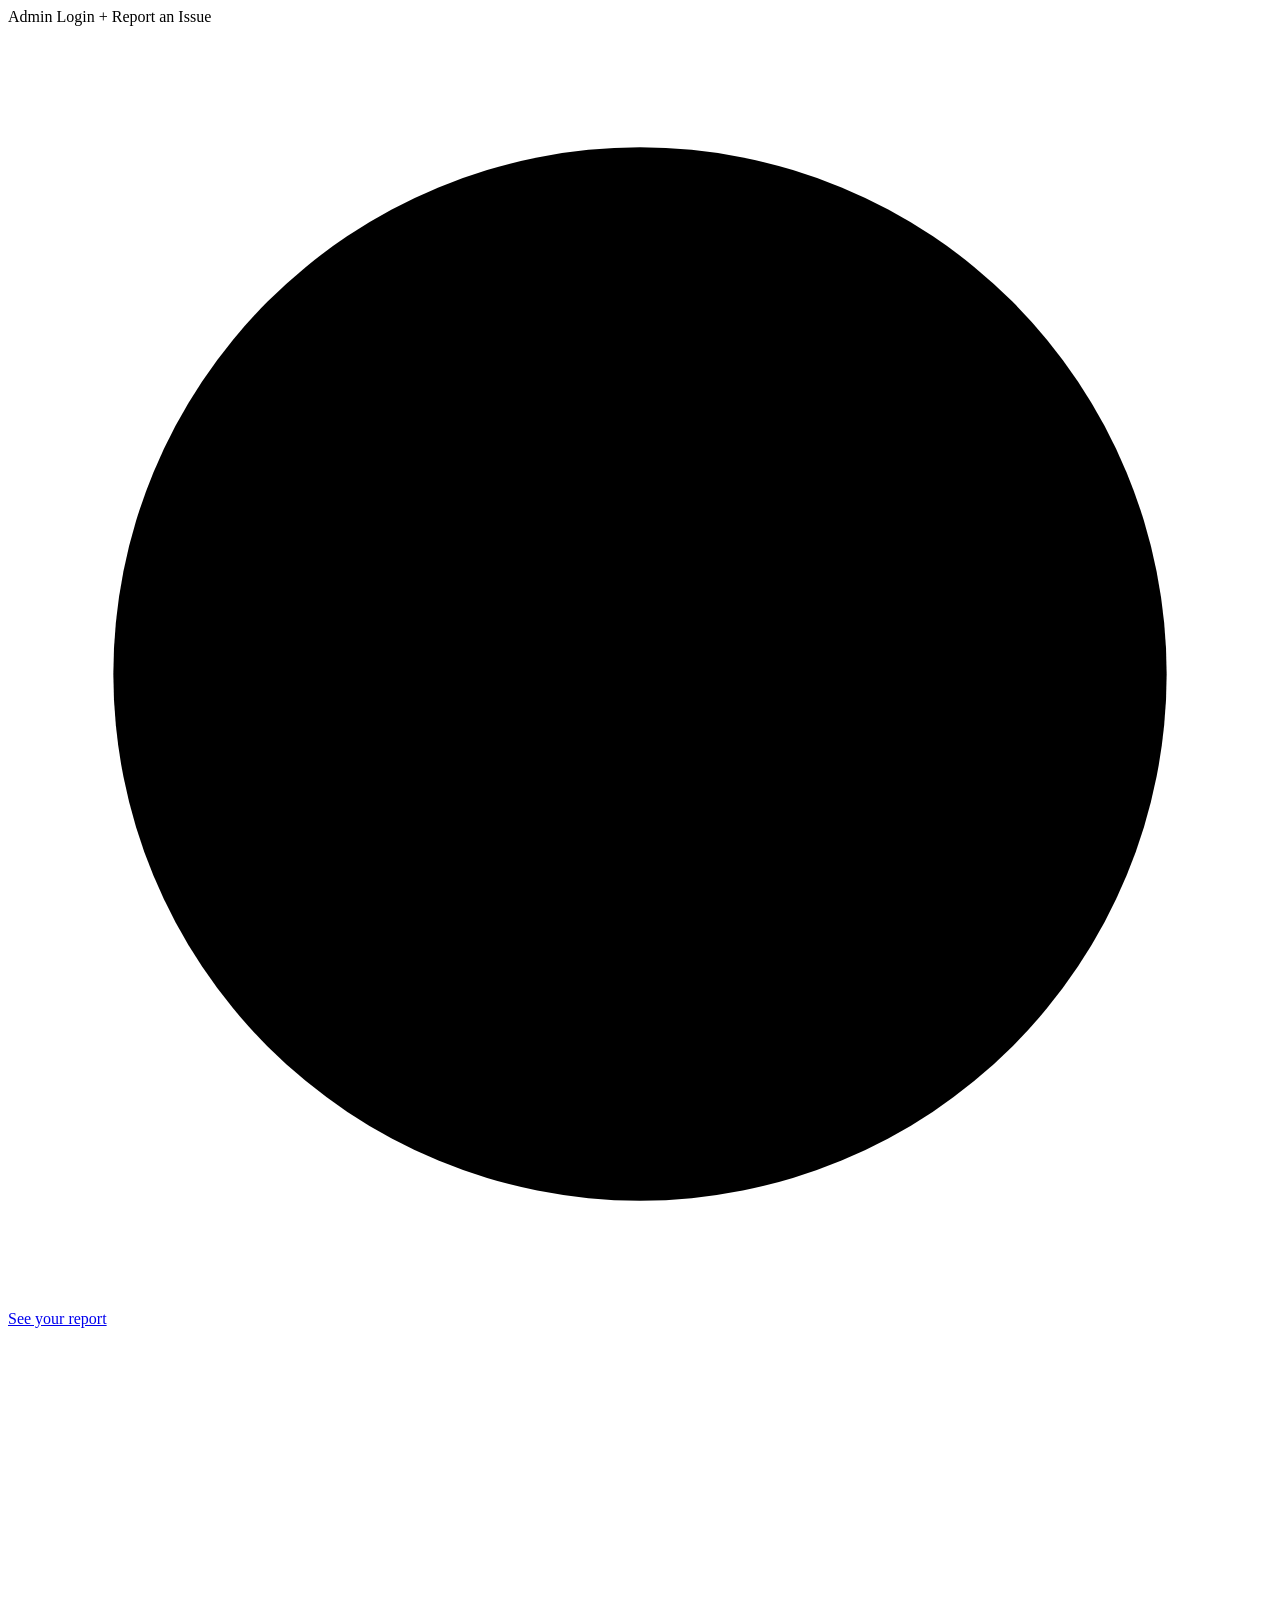
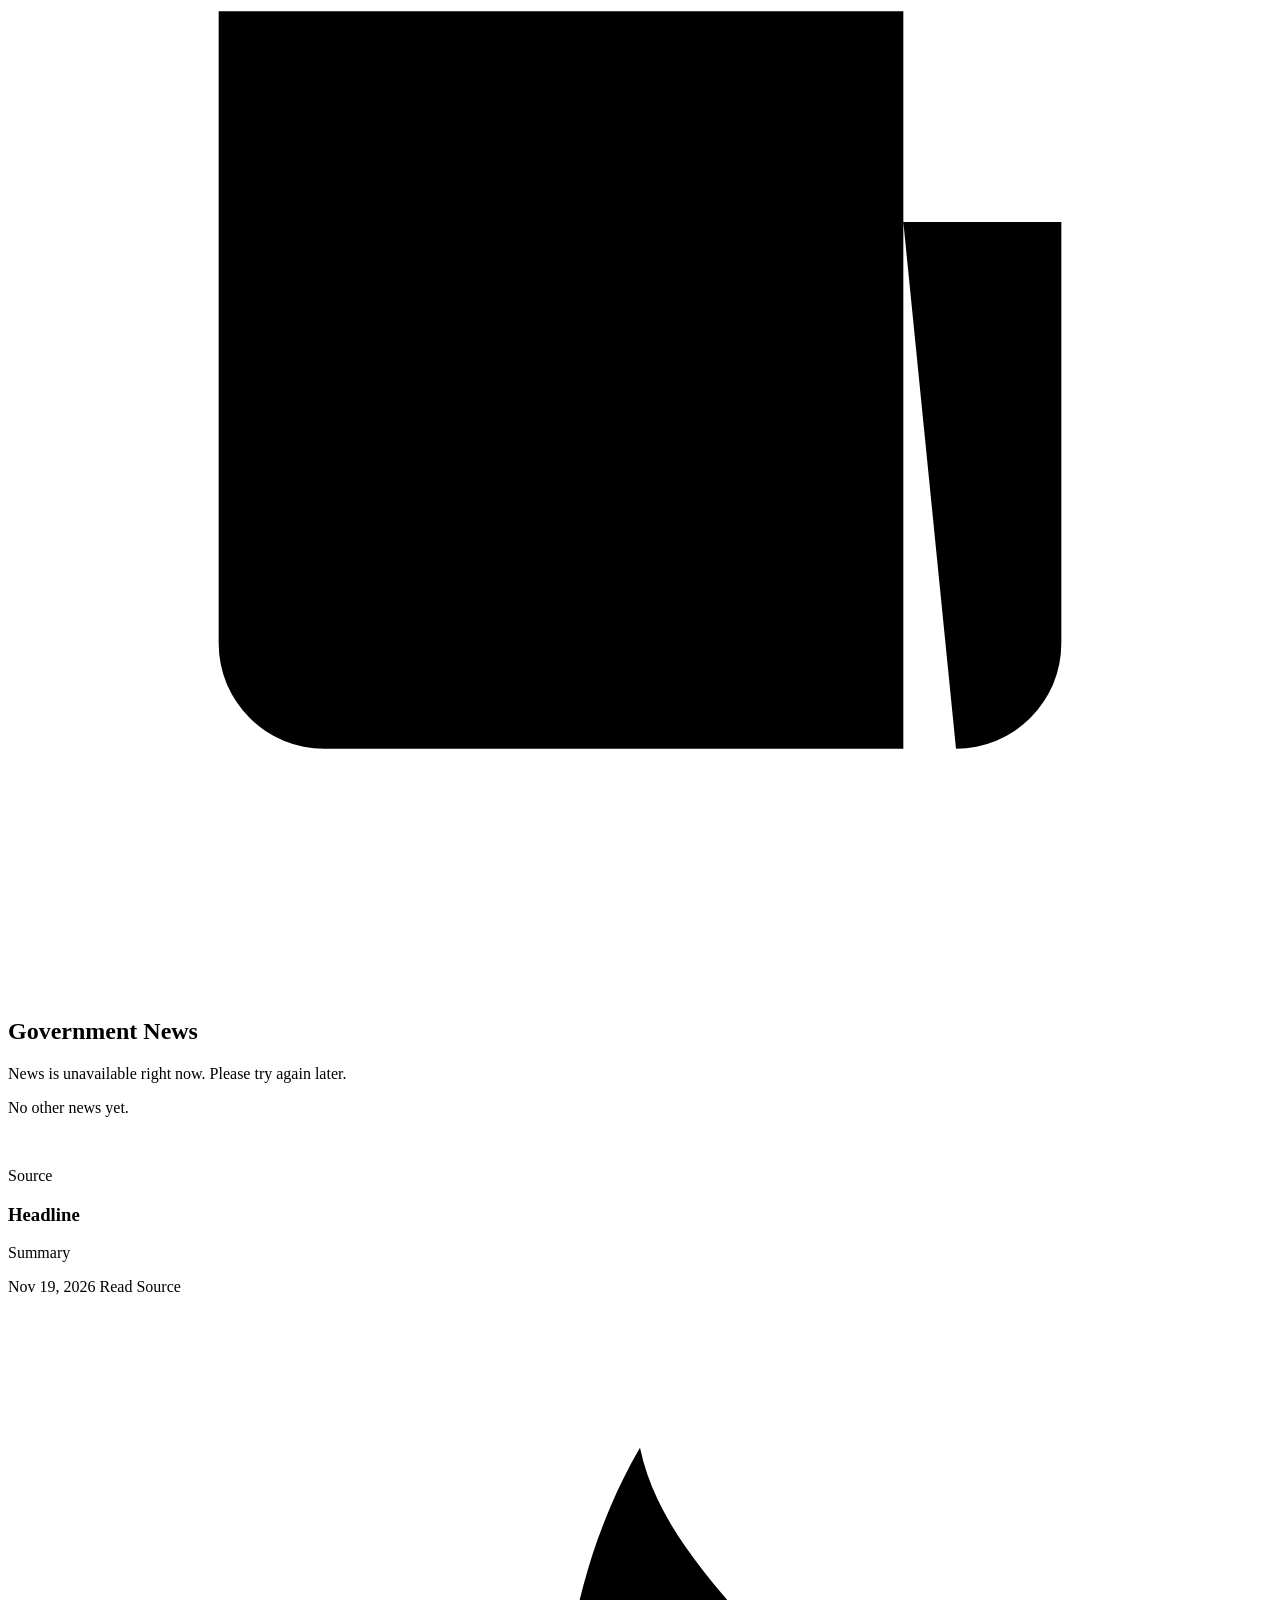
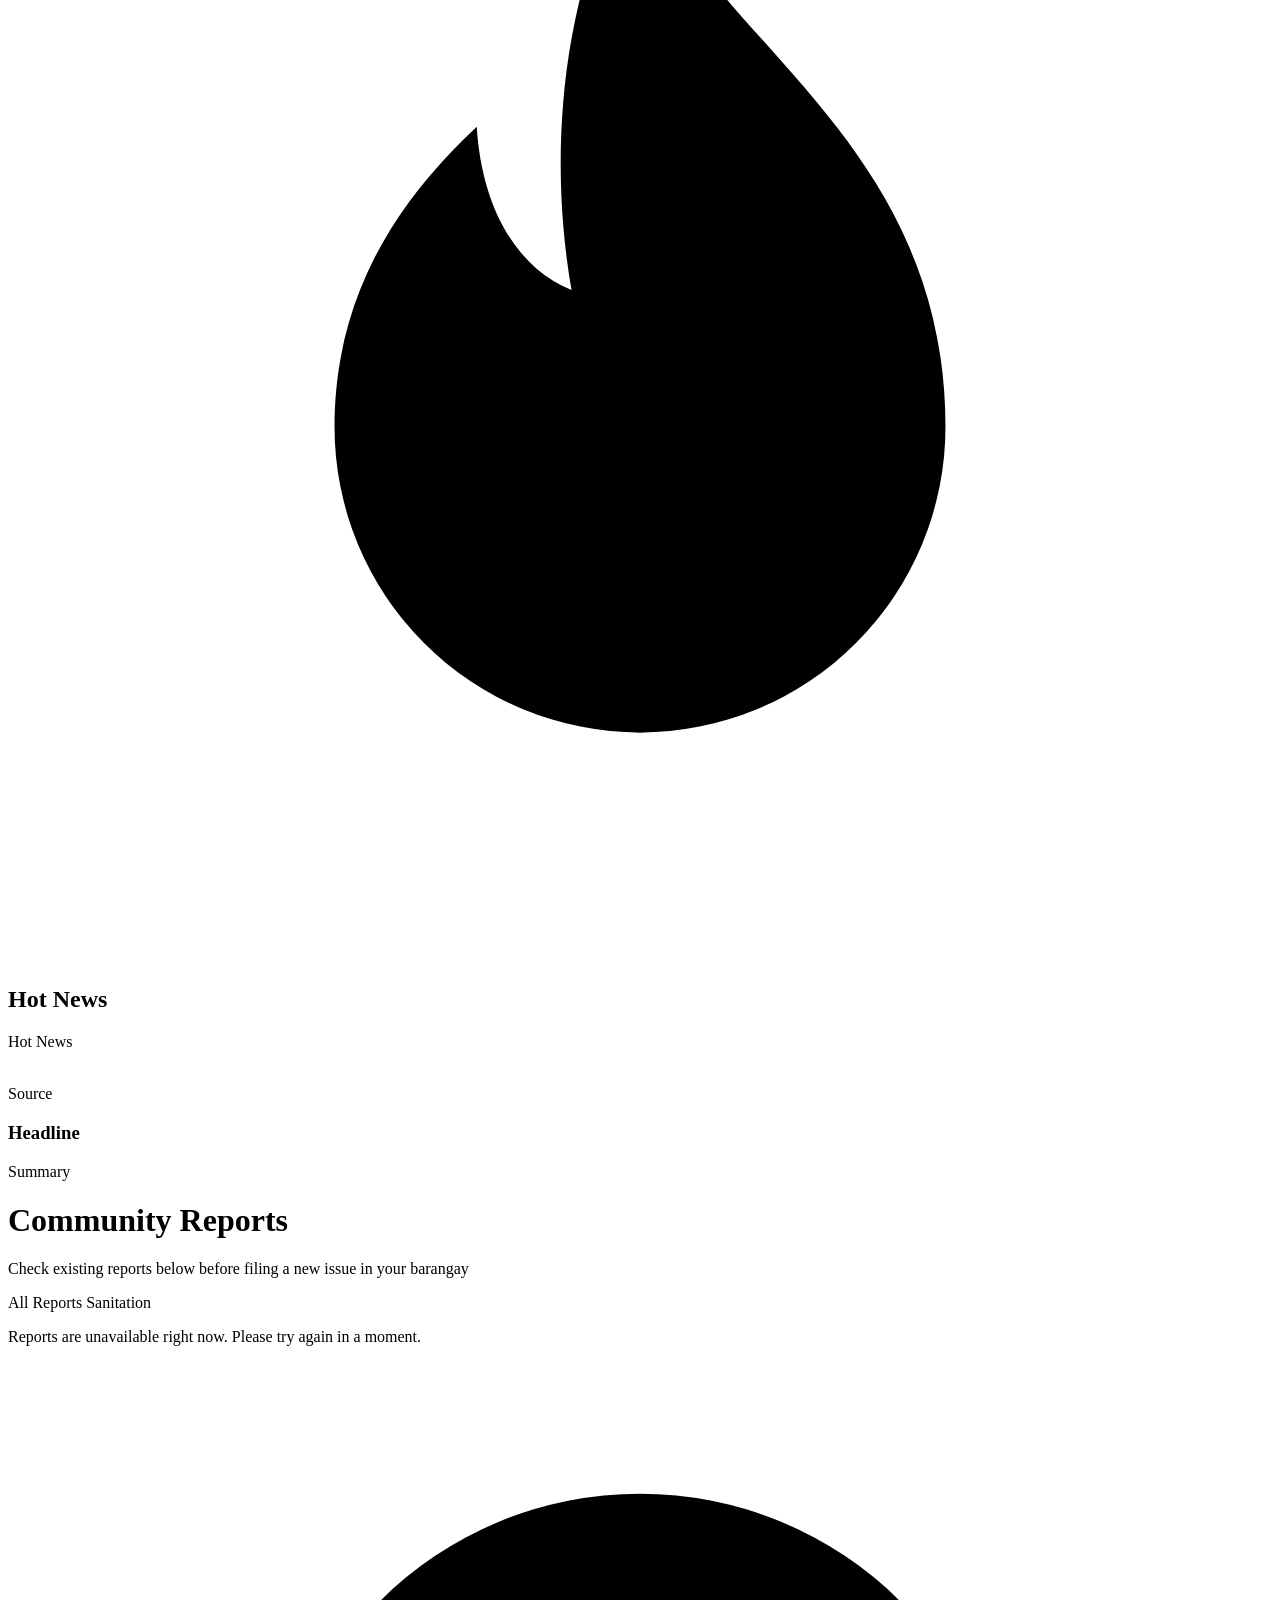
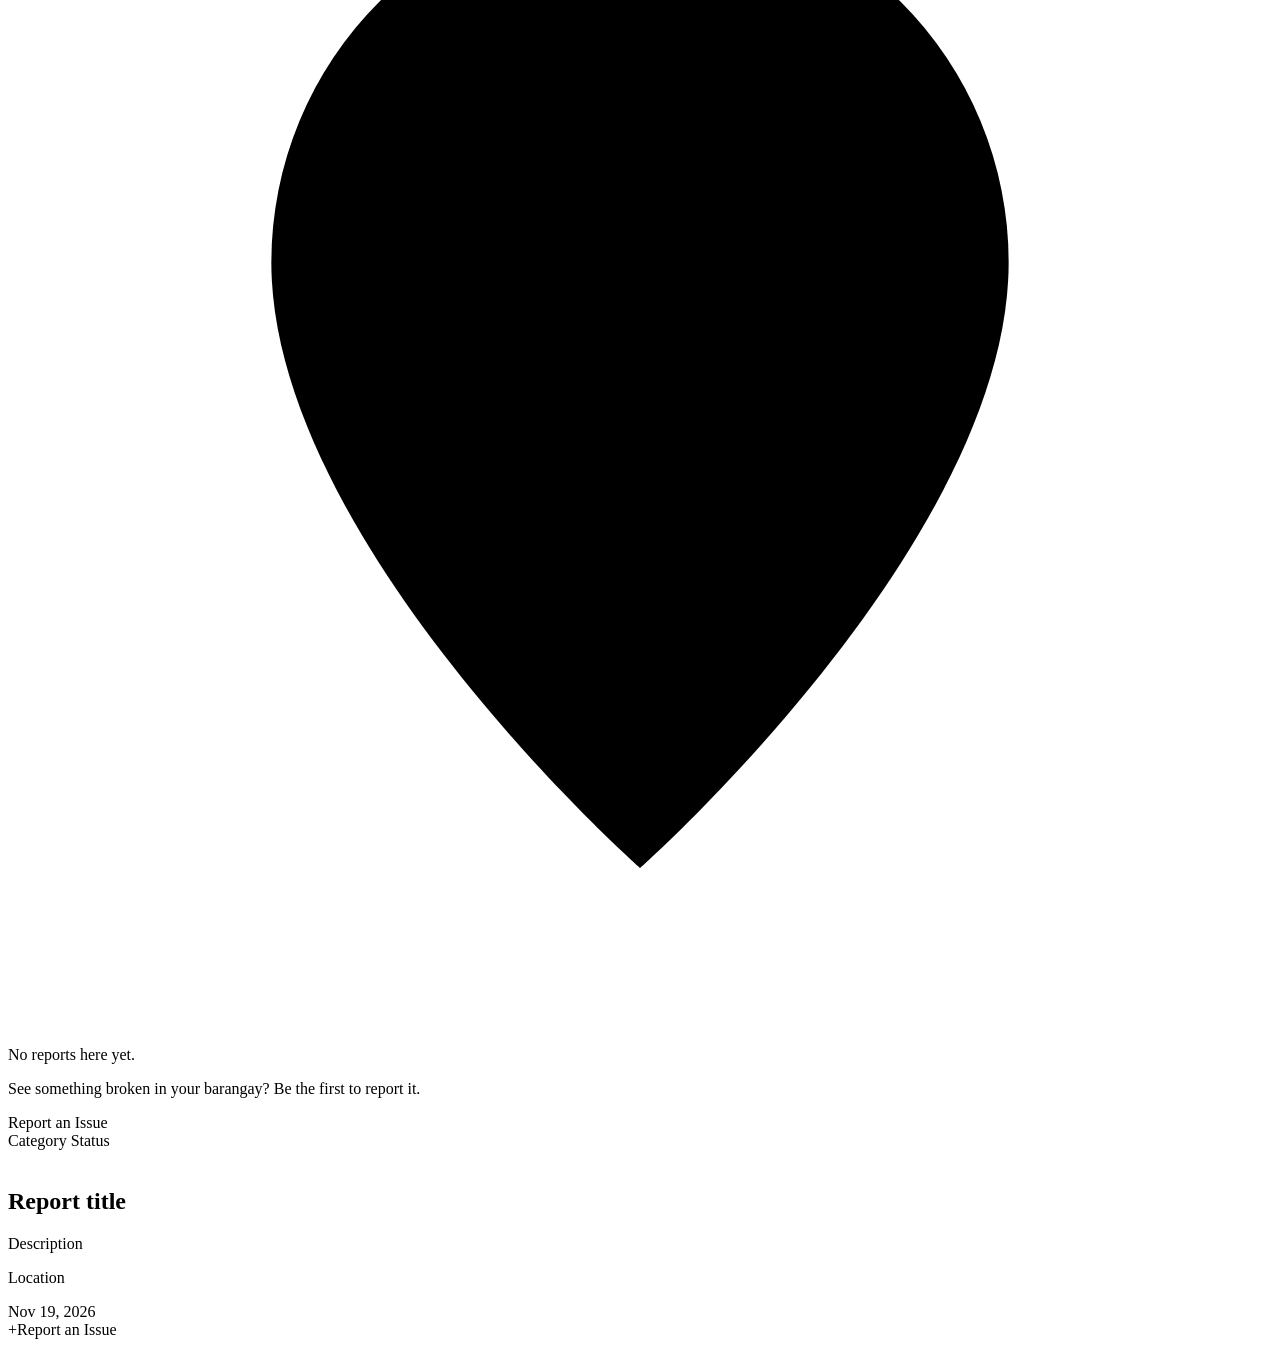
<file: src/main/resources/templates/dashboard.html>
<!--/*
  File:        dashboard.html
  Module:      Public dashboard (S1)
  Purpose:     Shows the hot news, the government news list, the category filter and the 4-column report grid.
  Responsible: Ythan Joshua Costelo
*/-->
<!DOCTYPE html>
<html lang="en" xmlns:th="http://www.thymeleaf.org">
<head th:replace="~{fragments :: head('Community Reports')}"></head>
<body>
  <header class="site-header">
    <a th:replace="~{fragments :: brand}"></a>
    <div class="header-actions">
      <a class="header-link" th:href="@{/admin/login}">Admin Login</a>
      <a class="button header-cta" th:href="@{/reports/new}"><span aria-hidden="true">+</span> Report an Issue</a>
    </div>
  </header>

  <!--/* The newest items are the Hot News cards; the list beside them has the older ones. The reports use the full width. */-->
  <main class="dashboard" th:with="hotCount=3">
    <p class="banner banner-ok" role="status" th:if="${message}">
      <svg class="check" viewBox="0 0 24 24" aria-hidden="true"><circle cx="12" cy="12" r="10"/><path d="M7 12.5l3.5 3.5L17 9"/></svg>
      <span th:text="${message}"></span>
      <a href="#new-report">See your report</a>
    </p>

    <div class="news-row">
      <aside class="news" aria-labelledby="news-heading">
        <h2 id="news-heading" class="news-heading"><svg viewBox="0 0 24 24" aria-hidden="true"><path d="M4 5h13v14H6a2 2 0 0 1-2-2zM17 9h3v8a2 2 0 0 1-2 2M7 9h7M7 13h7M7 16h4"/></svg> Government News</h2>
        <div class="news-list" tabindex="0" role="region" aria-labelledby="news-heading">
          <p class="empty" th:if="${news == null}">News is unavailable right now. Please try again later.</p>
          <p class="empty" th:if="${news != null and news.size() <= hotCount}">No other news yet.</p>
          <article class="news-item" th:each="item, i : ${news}" th:if="${i.index >= hotCount}"
                   th:style="|--i:${i.index}|">
            <div class="news-top">
              <img class="news-image" th:src="${item.imageUrl} ?: @{/images/news-placeholder.png}" alt=""
                   loading="lazy" referrerpolicy="no-referrer"
                   onerror="this.onerror=null;this.src='/images/news-placeholder.png'">
              <div>
                <p class="news-source" th:text="${item.sourceName}">Source</p>
                <h3 class="news-title" th:text="${item.title}">Headline</h3>
              </div>
            </div>
            <p class="news-summary" th:text="${item.summary}">Summary</p>
            <div class="news-bottom" th:fragment="newsBottom(item)">
              <time th:datetime="${item.publishedDate}"
                    th:text="${#temporals.format(item.publishedDate, 'MMM d, yyyy')}">Nov 19, 2026</time>
              <a th:href="${item.sourceUrl}" target="_blank" rel="noopener noreferrer"
                 th:aria-label="|Read Source: ${item.title} (opens in a new tab)|">Read Source</a>
            </div>
          </article>
        </div>
      </aside>

      <section class="hot" aria-labelledby="hot-heading" th:if="${news != null and !news.isEmpty()}">
        <h2 id="hot-heading" class="hot-heading"><svg viewBox="0 0 24 24" aria-hidden="true"><path d="M12 2.5c.7 3.4 5.8 5.2 5.8 11a5.8 5.8 0 0 1-11.6 0c0-2.5 1.2-4.3 2.7-5.7.1 1.6.8 2.7 1.8 3.100C10.2 8 10.6 4.9 12 2.5z"/><path d="M12 19.3a2.4 2.4 0 0 0 2.4-2.4c0-1.5-1.2-2.3-2.4-3.7-1.2 1.4-2.4 2.2-2.4 3.7a2.4 2.4 0 0 0 2.4 2.4z"/></svg> Hot News</h2>
        <div class="grid hot-grid">
          <article class="hot-card" th:each="item, i : ${news}" th:if="${i.index < hotCount}" th:style="|--i:${i.index}|">
            <div class="card-badges"><span class="badge badge-hot">Hot News</span></div>
            <div class="card-media">
              <img class="card-photo" th:src="${item.imageUrl} ?: @{/images/news-placeholder.png}" alt=""
                   referrerpolicy="no-referrer" onerror="this.onerror=null;this.src='/images/news-placeholder.png'">
            </div>
            <p class="news-source" th:text="${item.sourceName}">Source</p>
            <h3 class="card-title" th:text="${item.title}">Headline</h3>
            <p class="card-description" th:text="${item.summary}">Summary</p>
            <div th:replace="~{:: newsBottom(${item})}"></div>
          </article>
        </div>
      </section>
    </div>

    <h1 class="accent">Community Reports</h1>
    <p class="subtitle">Check existing reports below before filing a new issue in your barangay</p>

    <nav class="pills" aria-label="Filter reports by category">
      <a class="pill" th:href="@{/}" th:attr="aria-current=${selected == null ? 'page' : null}">All Reports</a>
      <a class="pill" th:each="category : ${categories}" th:href="@{/(category=${category.name()})}"
         th:attr="aria-current=${selected == category ? 'page' : null}"
         th:text="${category.displayName}">Sanitation</a>
    </nav>

    <p class="banner banner-error" role="alert" th:if="${reports == null}">
      Reports are unavailable right now. Please try again in a moment.
    </p>
    <div class="empty-state" th:if="${reports != null and reports.isEmpty()}">
      <svg viewBox="0 0 24 24" aria-hidden="true"><path d="M12 21s7-6.2 7-11.5a7 7 0 1 0-14 0C5 14.8 12 21 12 21z"/><circle cx="12" cy="9.5" r="2.5"/></svg>
      <p class="empty-title">No reports here yet.</p>
      <p>See something broken in your barangay? Be the first to report it.</p>
      <a class="button" th:href="@{/reports/new}">Report an Issue</a>
    </div>

    <div class="grid">
      <article class="card" th:each="report, i : ${reports}" th:style="|--i:${i.index}|"
               th:classappend="${message != null and i.first} ? 'card-new'"
               th:id="${message != null and i.first} ? 'new-report'">
        <div class="card-badges">
          <span class="badge" th:classappend="|badge-${#strings.toLowerCase(report.category.name())}|"
                th:text="${report.category.displayName}">Category</span>
          <span class="badge" th:classappend="|badge-${#strings.toLowerCase(report.status.name())}|"
                th:text="${report.status.displayName}">Status</span>
        </div>
        <div class="card-media">
          <img class="card-photo" th:src="${report.imageUrl} ?: @{/images/report-placeholder.png}"
               th:alt="${report.imageUrl} ? |Photo of ${report.title}| : 'No photo provided'"
               loading="lazy" onerror="this.onerror=null;this.src='/images/report-placeholder.png'">
        </div>
        <h2 class="card-title" th:text="${report.title}">Report title</h2>
        <p class="card-description" th:text="${report.description}">Description</p>
        <p class="card-location" th:text="${report.location}">Location</p>
        <time class="card-date" th:datetime="${report.createdAt}"
              th:text="${#temporals.format(report.createdAt, 'MMM d, yyyy')}">Nov 19, 2026</time>
      </article>
    </div>
  </main>

  <a class="fab" th:href="@{/reports/new}"><span class="fab-plus" aria-hidden="true">+</span><span class="fab-label">Report an Issue</span></a>
  <script th:src="@{/js/cards.js}"></script>
</body>
</html>
</file>
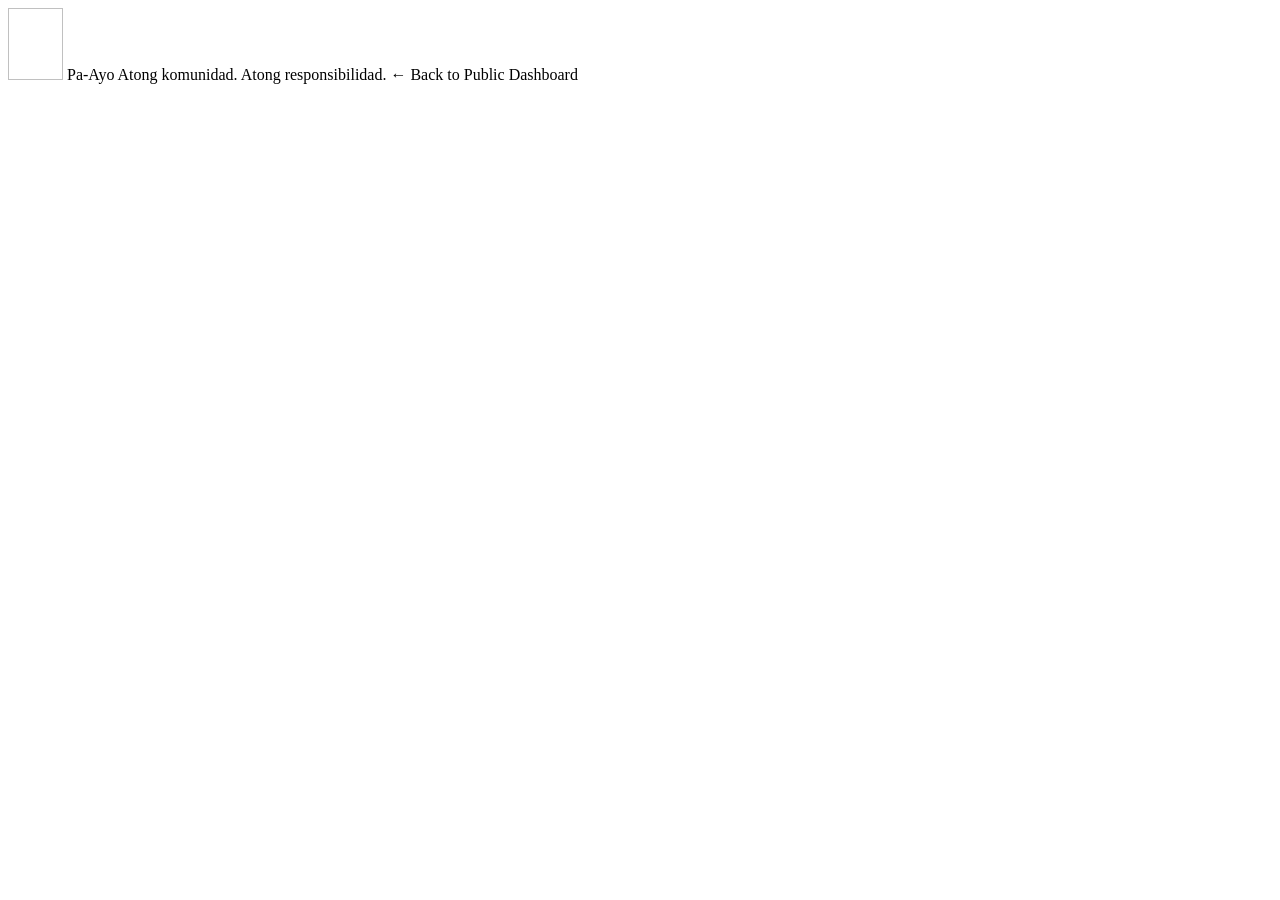
<file: src/main/resources/templates/fragments.html>
<!--/*
  File:        fragments.html
  Module:      Public pages
  Purpose:     Page parts shared by several screens: head, logo and links.
  Responsible: Ythan Joshua Costelo
*/-->
<!DOCTYPE html>
<html lang="en" xmlns:th="http://www.thymeleaf.org">
<head th:fragment="head(title)">
  <meta charset="UTF-8">
  <meta name="viewport" content="width=device-width, initial-scale=1">
  <title th:text="${title} + ' | Pa-Ayo'">Pa-Ayo</title>
  <meta name="theme-color" content="#1c3566">
  <link rel="icon" type="image/png" th:href="@{/images/favicon.png}">
  <link rel="stylesheet" th:href="@{/css/style.css}">
</head>
<body>
  <a th:fragment="brand" class="brand" th:href="@{/}">
    <img class="brand-logo" th:src="@{/images/logo.png}" alt="" width="55" height="72">
    <span>
      <span class="brand-name">Pa-Ayo</span>
      <span class="brand-motto">Atong komunidad. Atong responsibilidad.</span>
    </span>
  </a>

  <a th:fragment="back" class="back-link" th:href="@{/}"><span aria-hidden="true">&larr;</span> Back to Public Dashboard</a>
</body>
</html>
</file>
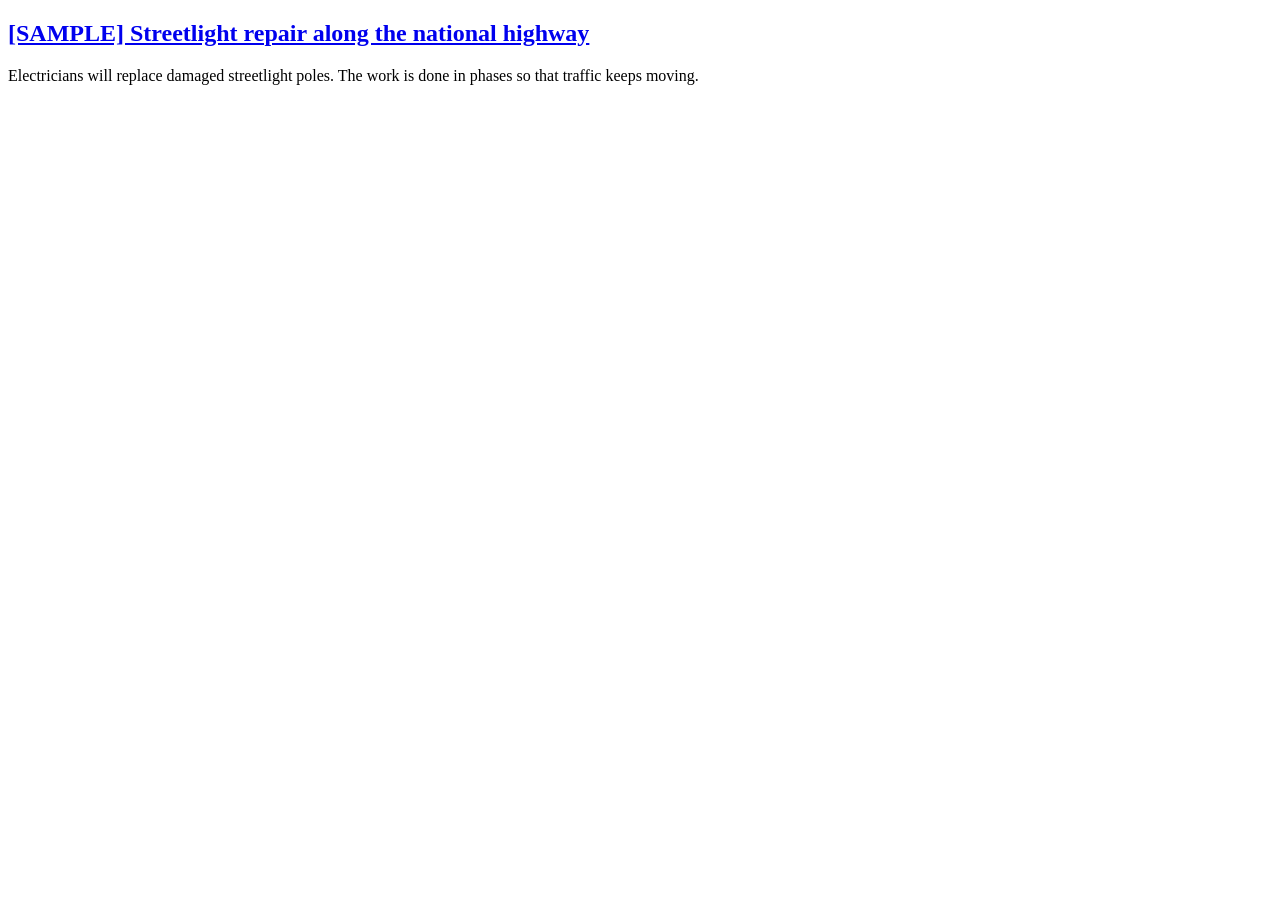
<file: src/test/resources/fixtures/news/article-no-date-no-thumbnail.html>
<!DOCTYPE html>
<!-- SAMPLE fixture (invented text): one article with no date element and no image (TC-09). -->
<html lang="en">
<head><meta charset="utf-8"><title>Province of Cebu</title></head>
<body>
  <main id="content">
    <article class="post">
      <h2 class="entry-title"><a href="/news/streetlight-repair/">[SAMPLE] Streetlight repair along the national highway</a></h2>
      <div class="entry-summary"><p>Electricians will replace damaged streetlight poles. The work is done in phases so that traffic keeps moving.</p></div>
    </article>
  </main>
</body>
</html>
</file>
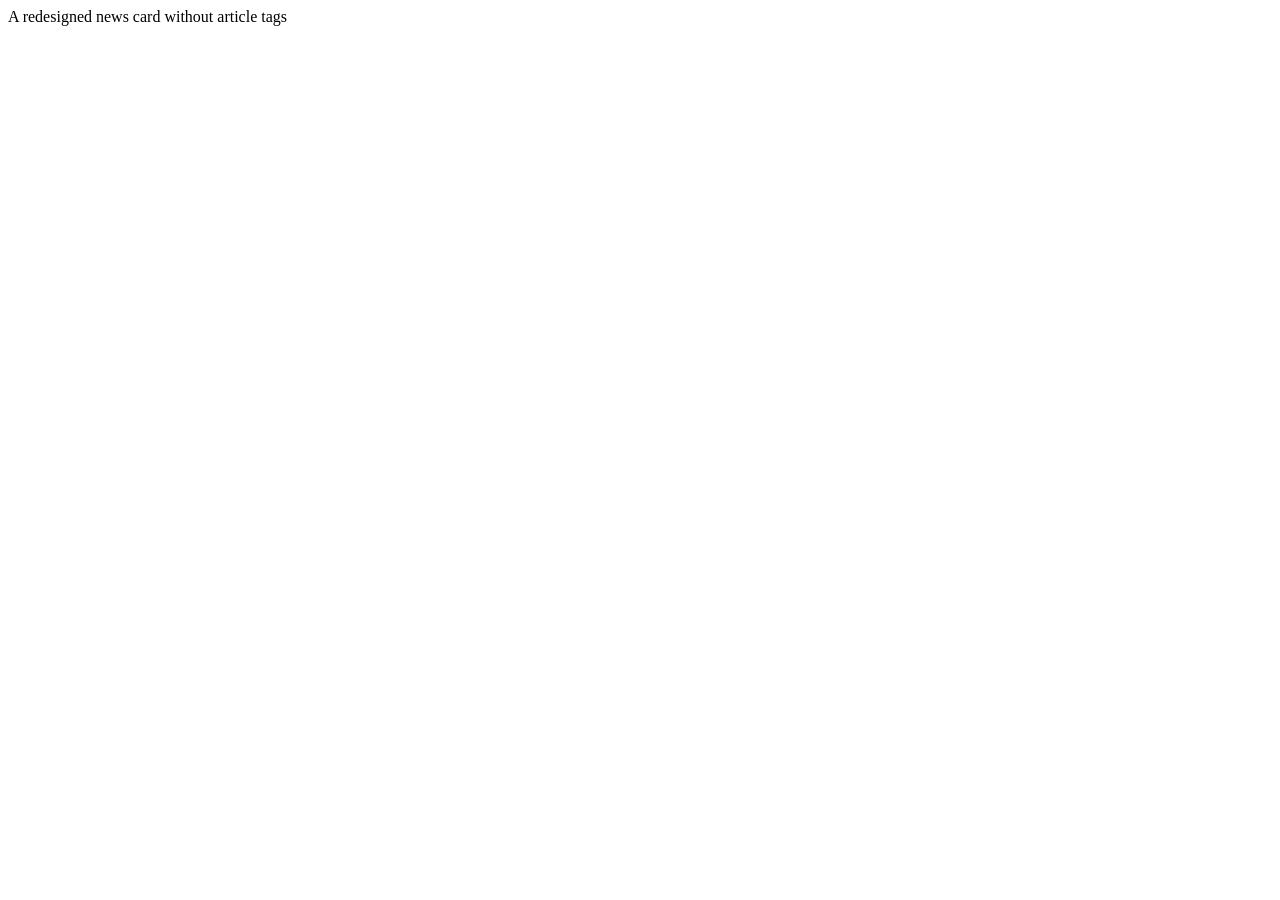
<file: src/test/resources/fixtures/news/changed-layout.html>
<!DOCTYPE html>
<!-- SAMPLE fixture: the site was redesigned, so none of the old selectors match (TC-10). -->
<html lang="en">
<head><meta charset="utf-8"><title>Province of Cebu - New Look</title></head>
<body>
  <div class="grid-v2">
    <section class="card-v2"><span class="headline">A redesigned news card without article tags</span></section>
  </div>
</body>
</html>
</file>
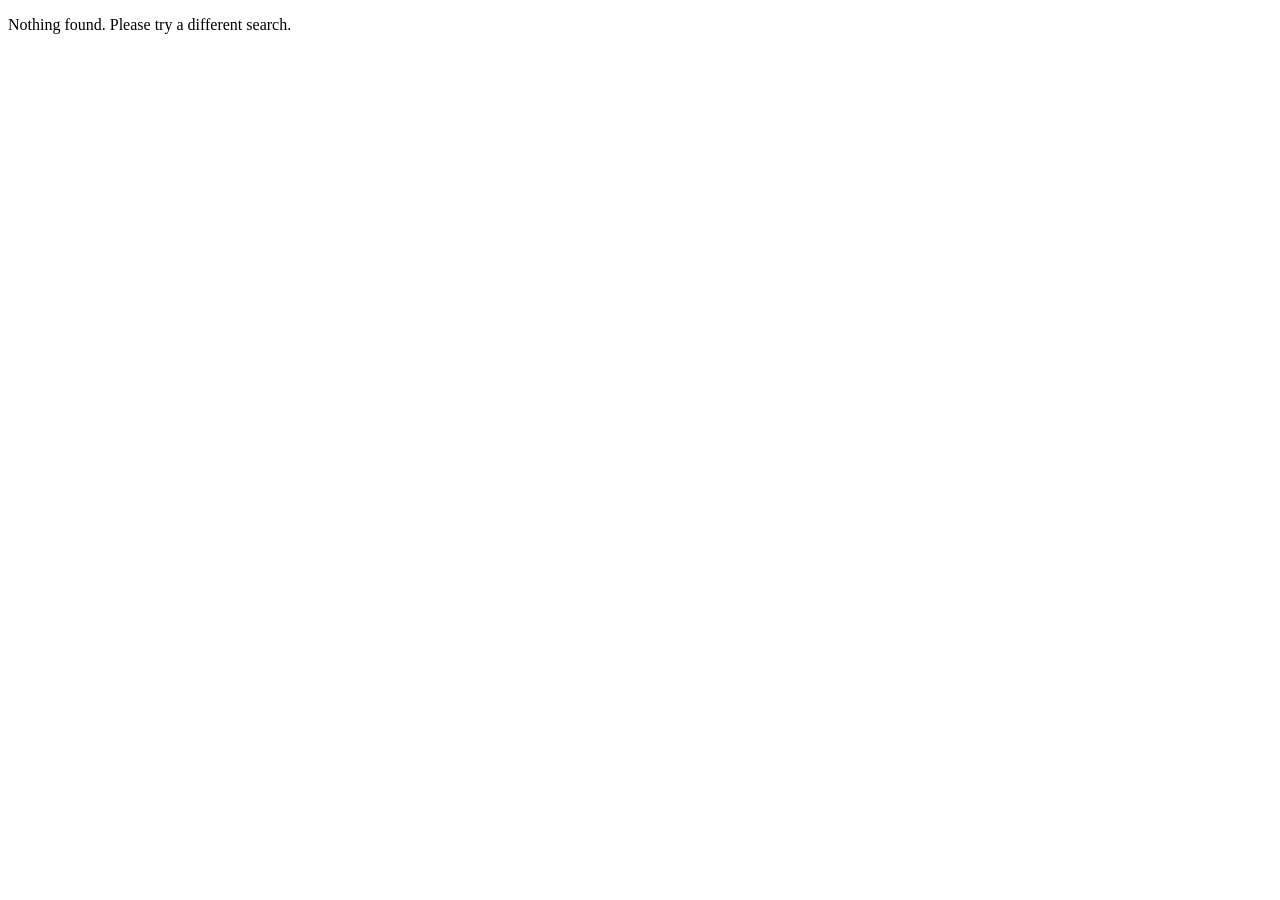
<file: src/test/resources/fixtures/news/empty-listing.html>
<!DOCTYPE html>
<!-- SAMPLE fixture: a search page with no results. -->
<html lang="en">
<head><meta charset="utf-8"><title>Search results - Province of Cebu</title></head>
<body>
  <main id="content"><p>Nothing found. Please try a different search.</p></main>
</body>
</html>
</file>
